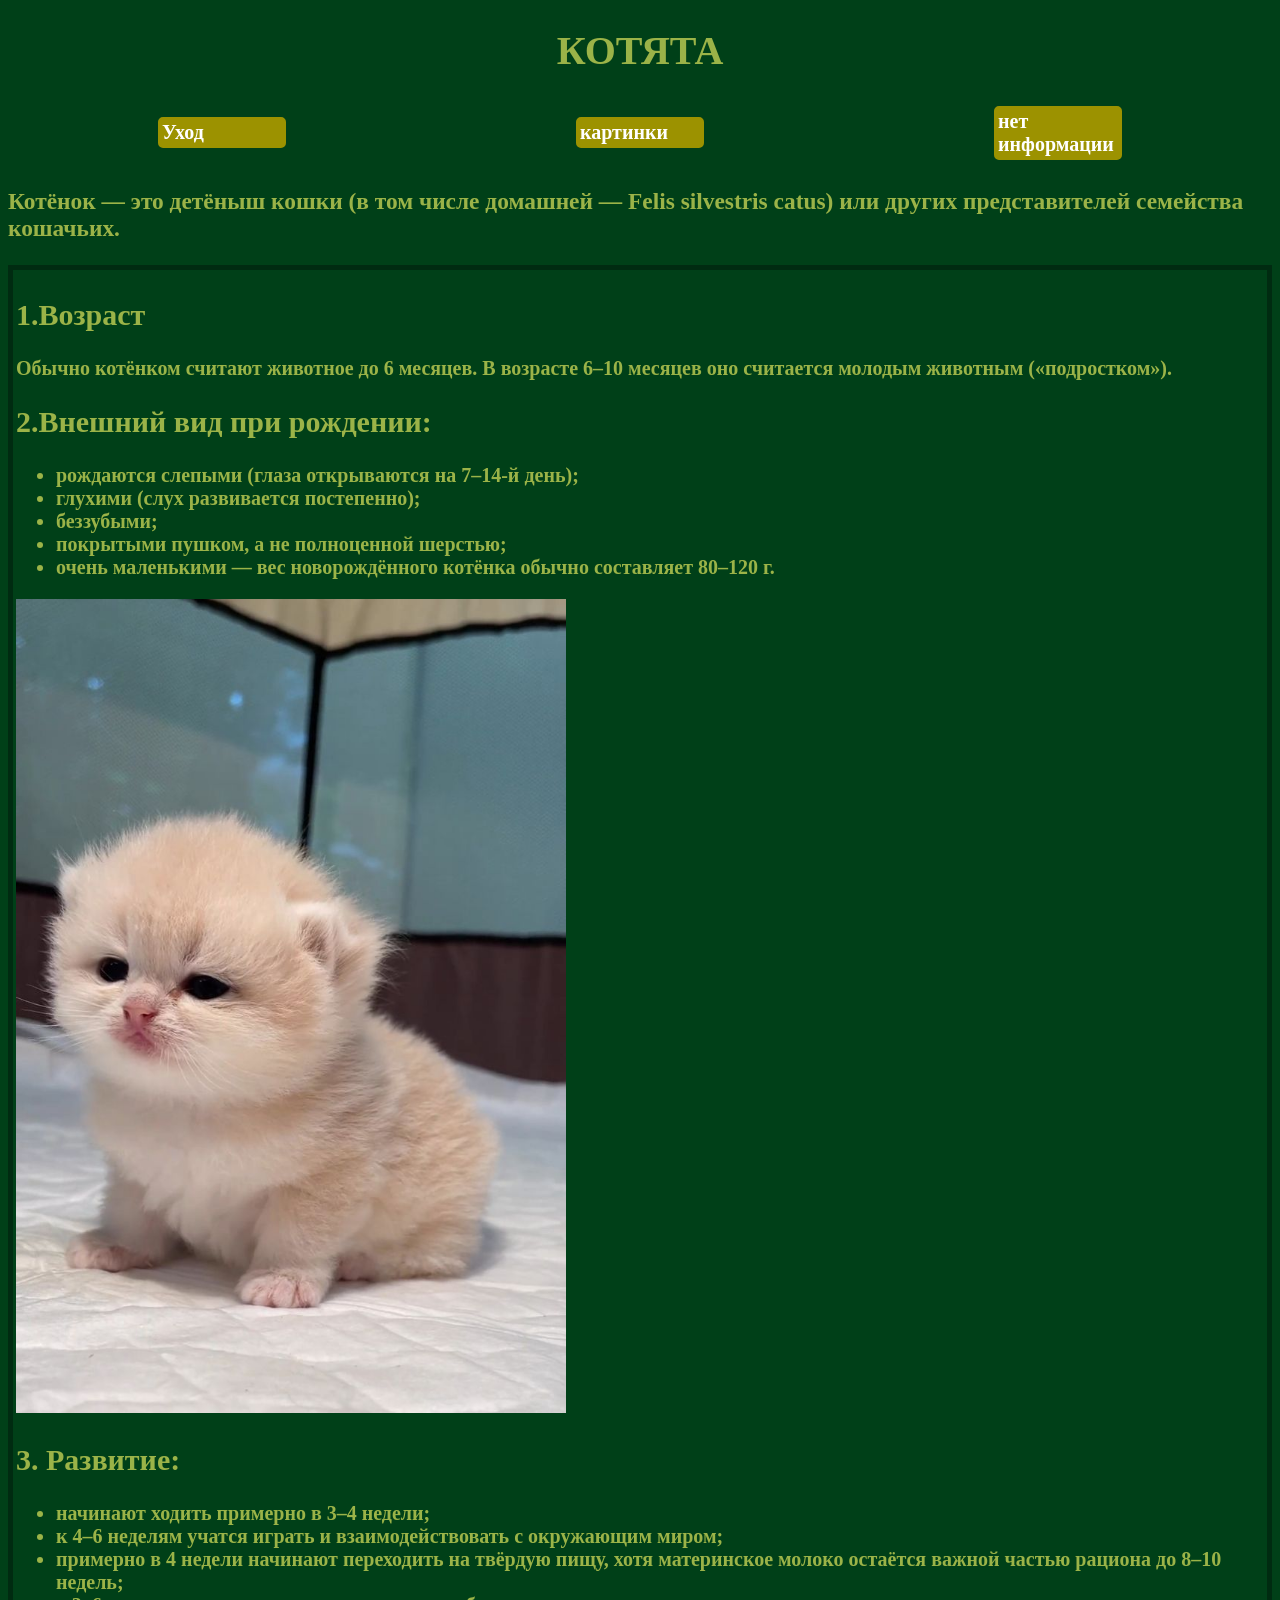
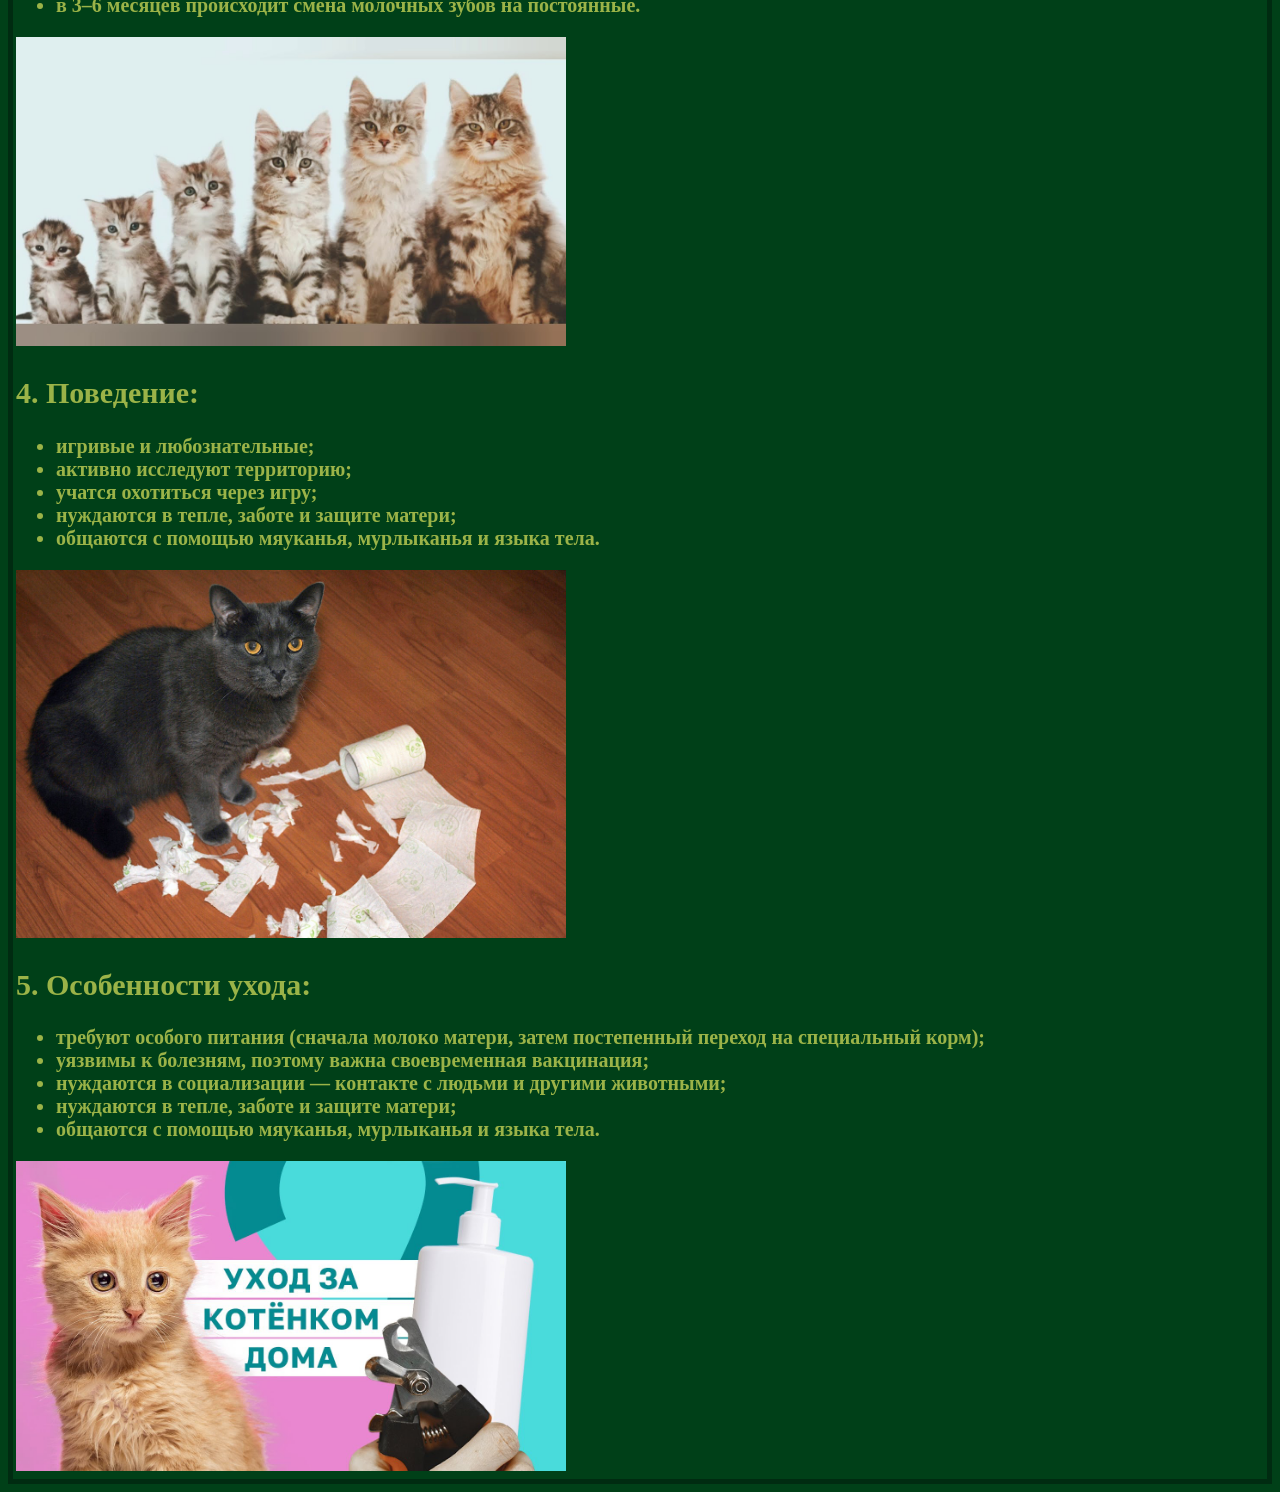
<file: index.html>
<!DOCTYPE html>
<html lang="en">
<head>
    <meta charset="UTF-8">
    <meta name="viewport" content="width=device-width, initial-scale=1.0">
    <title>Document</title>
    <link rel="stylesheet" href="css.css">
</head>
<body>
    <header><h1>КОТЯТА</h1></header>
    <div class = "sl">
        <a href="yxod.html" class = "cnop">Уход</a>
        <a href="kart.html" class = "cnop">картинки</a>
        <a href="404.html" class = "cnop">нет информации</a>
    </div>
    <main>
        <h3>Котёнок — это детёныш кошки (в том числе домашней — Felis silvestris catus) или других представителей семейства кошачьих.</h3>
        <nav>
            <h2>1.Возраст</h2> Обычно котёнком считают животное до 6 месяцев. В возрасте 6–10 месяцев оно считается молодым животным («подростком»).<br>
            <h2>2.Внешний вид при рождении:</h2>
            <div>
            <ul>
                <li>
                    рождаются слепыми (глаза открываются на 7–14‑й день);
                </li>
                <li>
                        глухими (слух развивается постепенно);
                </li>
                <li>
                        беззубыми;
                </li>
                <li>
                        покрытыми пушком, а не полноценной шерстью;
                </li>
                <li>
                    очень маленькими — вес новорождённого котёнка обычно составляет 80–120 г.
                </li>
            </ul>
            <img src="4к.jpg" alt=""> 
            </div> 
            <h2>3. Развитие:</h2>
            <div>
            <ul>
                <li>
                    начинают ходить примерно в 3–4 недели;
                </li>
                <li>
                    к 4–6 неделям учатся играть и взаимодействовать с окружающим миром;
                </li>
                <li>
                    примерно в 4 недели начинают переходить на твёрдую пищу, хотя материнское молоко остаётся важной частью рациона до 8–10 недель;
                </li>
                <li>
                    в 3–6 месяцев происходит смена молочных зубов на постоянные.
                </li>
            </ul>
            <img src="развитие.jpg" alt=""> 
            </div>
            <h2>4. Поведение:</h2>
            <div>
            <ul>
                <li>
                    игривые и любознательные;
                </li>
                <li>
                    активно исследуют территорию;
                </li>
                <li>
                    учатся охотиться через игру;
                </li>
                <li>
                    нуждаются в тепле, заботе и защите матери;
                </li>
                <li>
                    общаются с помощью мяуканья, мурлыканья и языка тела.
                </li>
            </ul>
            <img src="поведение.jpg" alt=""> 
            </div>
            <h2>5. Особенности ухода:</h2>
            <div>
            <ul>
                <li>
                    требуют особого питания (сначала молоко матери, затем постепенный переход на специальный корм);
                </li>
                <li>
                    уязвимы к болезням, поэтому важна своевременная вакцинация;
                </li>
                <li>
                    нуждаются в социализации — контакте с людьми и другими животными;
                </li>
                <li>
                    нуждаются в тепле, заботе и защите матери;
                </li>
                <li>
                    общаются с помощью мяуканья, мурлыканья и языка тела.
                </li>
            </ul>
            <img src="уход.jpg" alt=""> 
            </div>
        </nav>
    </main>
</body>
</html>
</file>
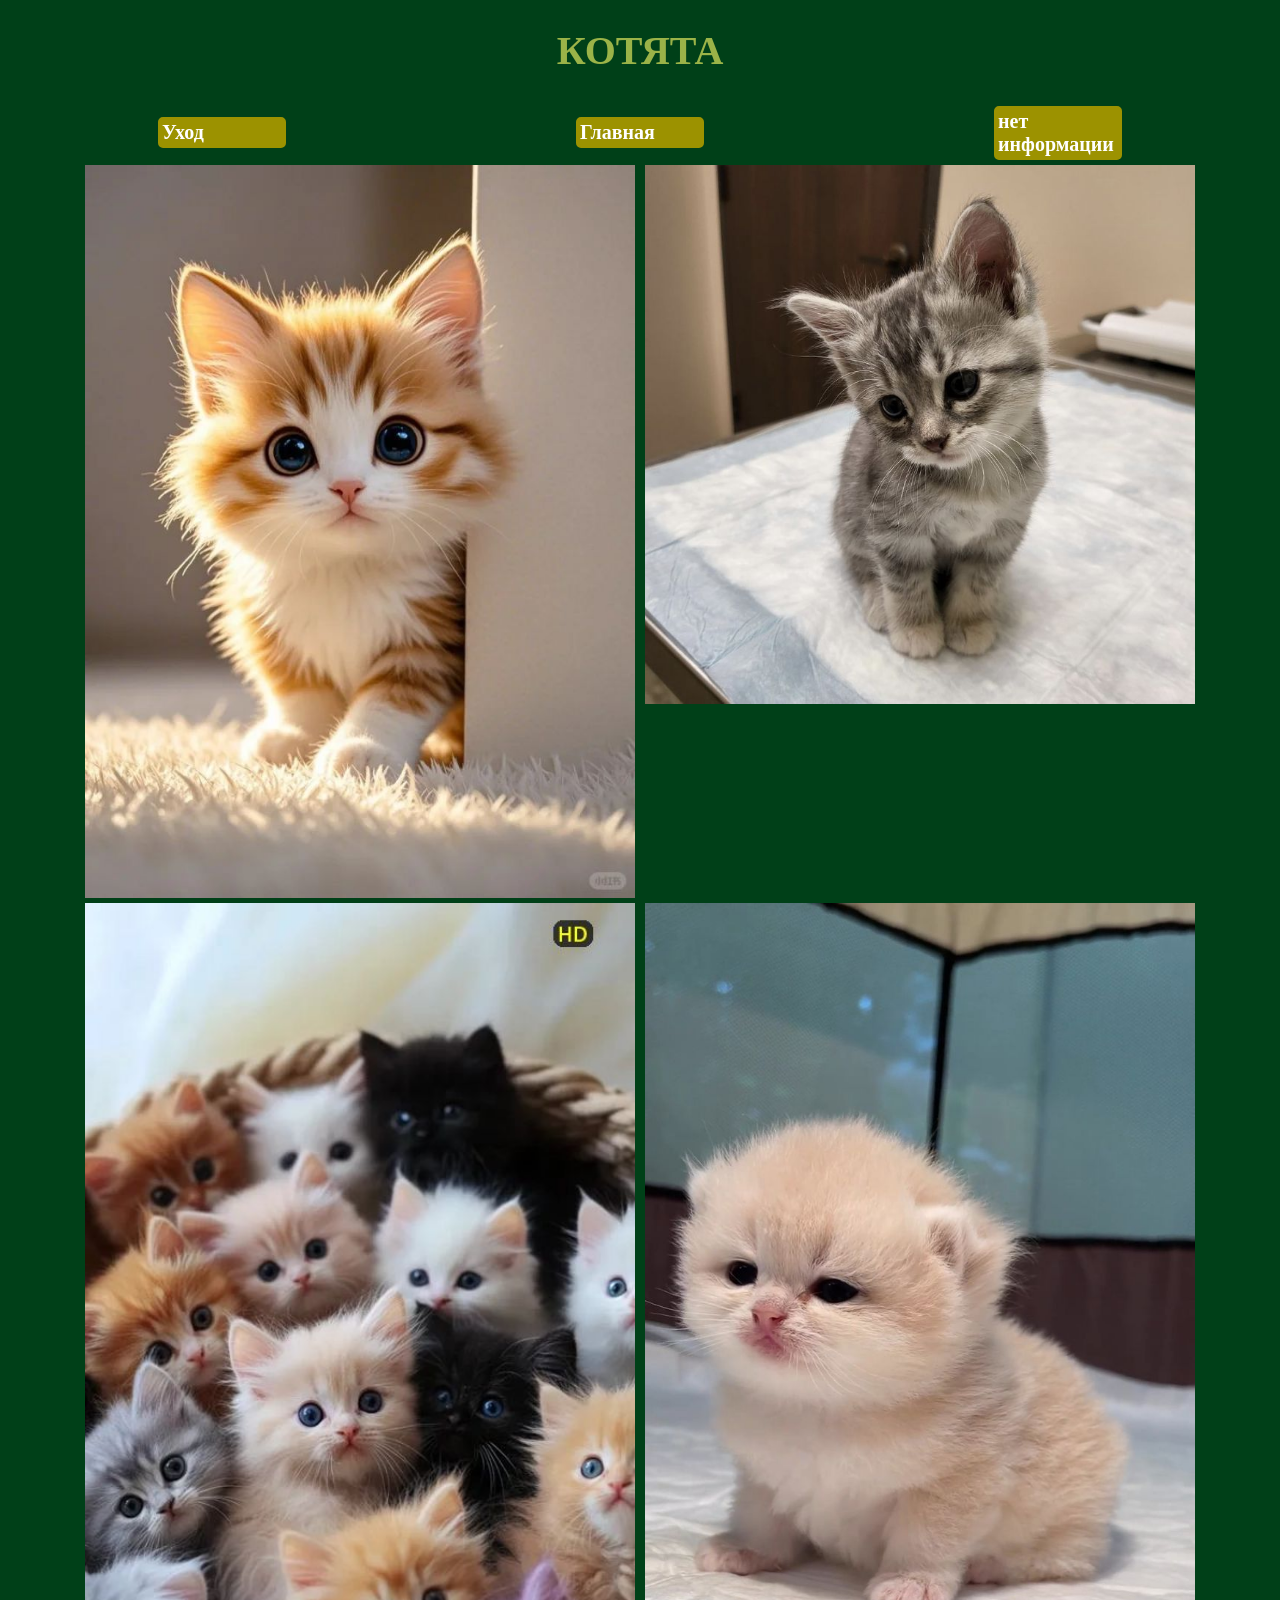
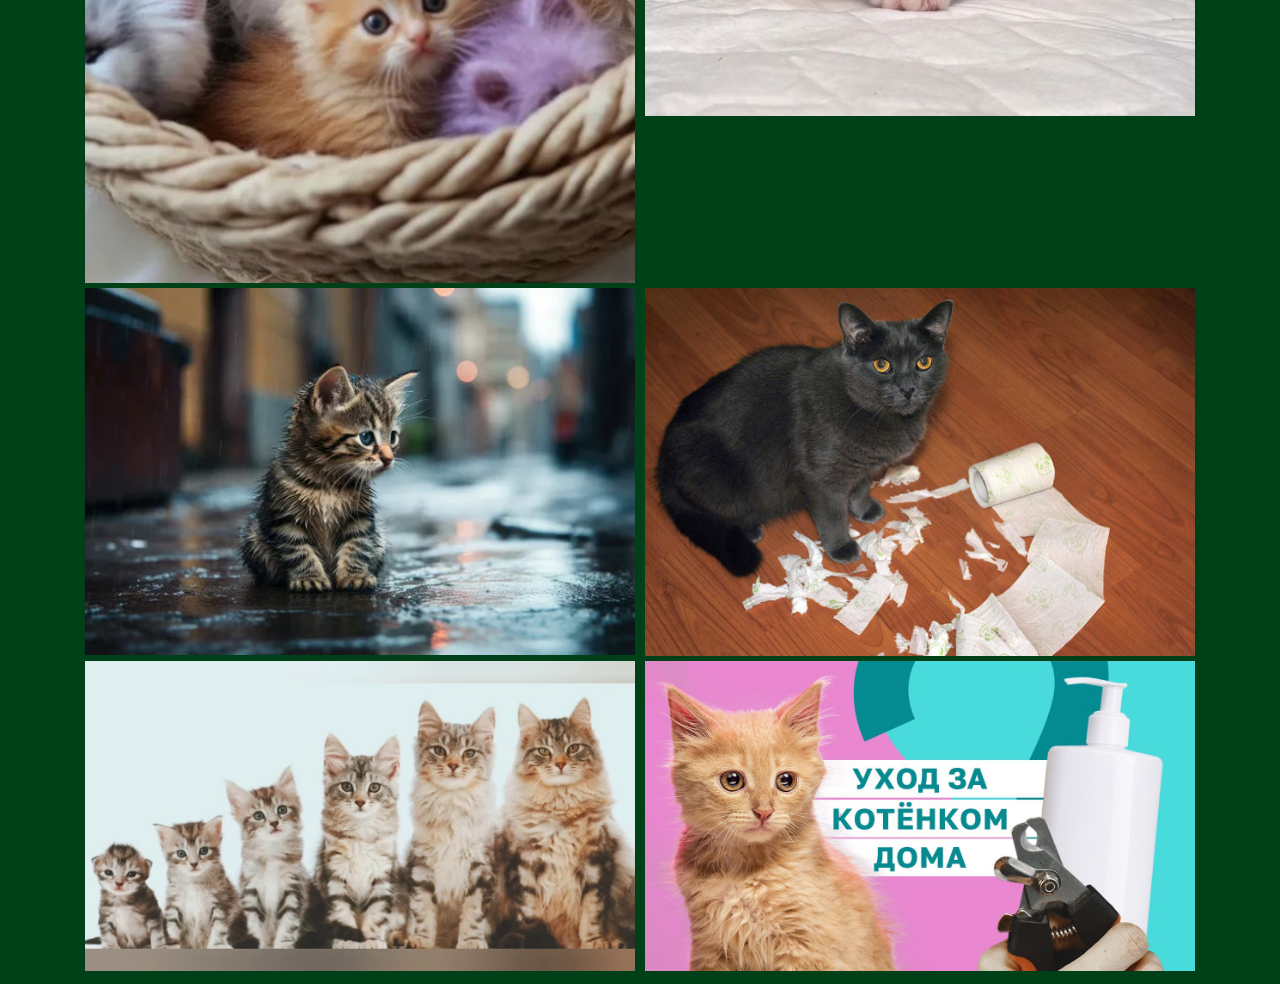
<file: kart.html>
<!DOCTYPE html>
<html lang="en">
<head>
    <meta charset="UTF-8">
    <meta name="viewport" content="width=device-width, initial-scale=1.0">
    <title>Document</title>
    <link rel="stylesheet" href="css.css">
</head>
<body>
    <header><h1>КОТЯТА</h1></header>
    <div class = "sl">
        <a href="yxod.html" class = "cnop">Уход</a>
        <a href="index.html" class = "cnop">Главная</a>
        <a href="404.html" class = "cnop">нет информации</a>
    </div>
    <main>
       <div>
            <section>
                <div class="im">
                    <img src="1к.jpg" alt="1">
                </div>
                <div class="im">
                    <img src="2к.jpg" alt="1">
                </div>
            </section>
            <section>
                <div class="im">
                    <img src="3к.jpg" alt="1">
                </div>
                <div class="im">
                    <img src="4к.jpg" alt="1">
                </div>
            </section>
            <section>
                <div class="im">
                    <img src="печ котик.webp" alt="1">
                </div>
                <div class="im">
                    <img src="поведение.jpg" alt="1">
                </div>
            </section>
            <section>
                <div class="im">
                    <img src="развитие.jpg" alt="1">
                </div>
                <div class="im">
                    <img src="уход.jpg" alt="1">
                </div>
            </section>
       </div>
    </main>
</body>
</html>
</file>
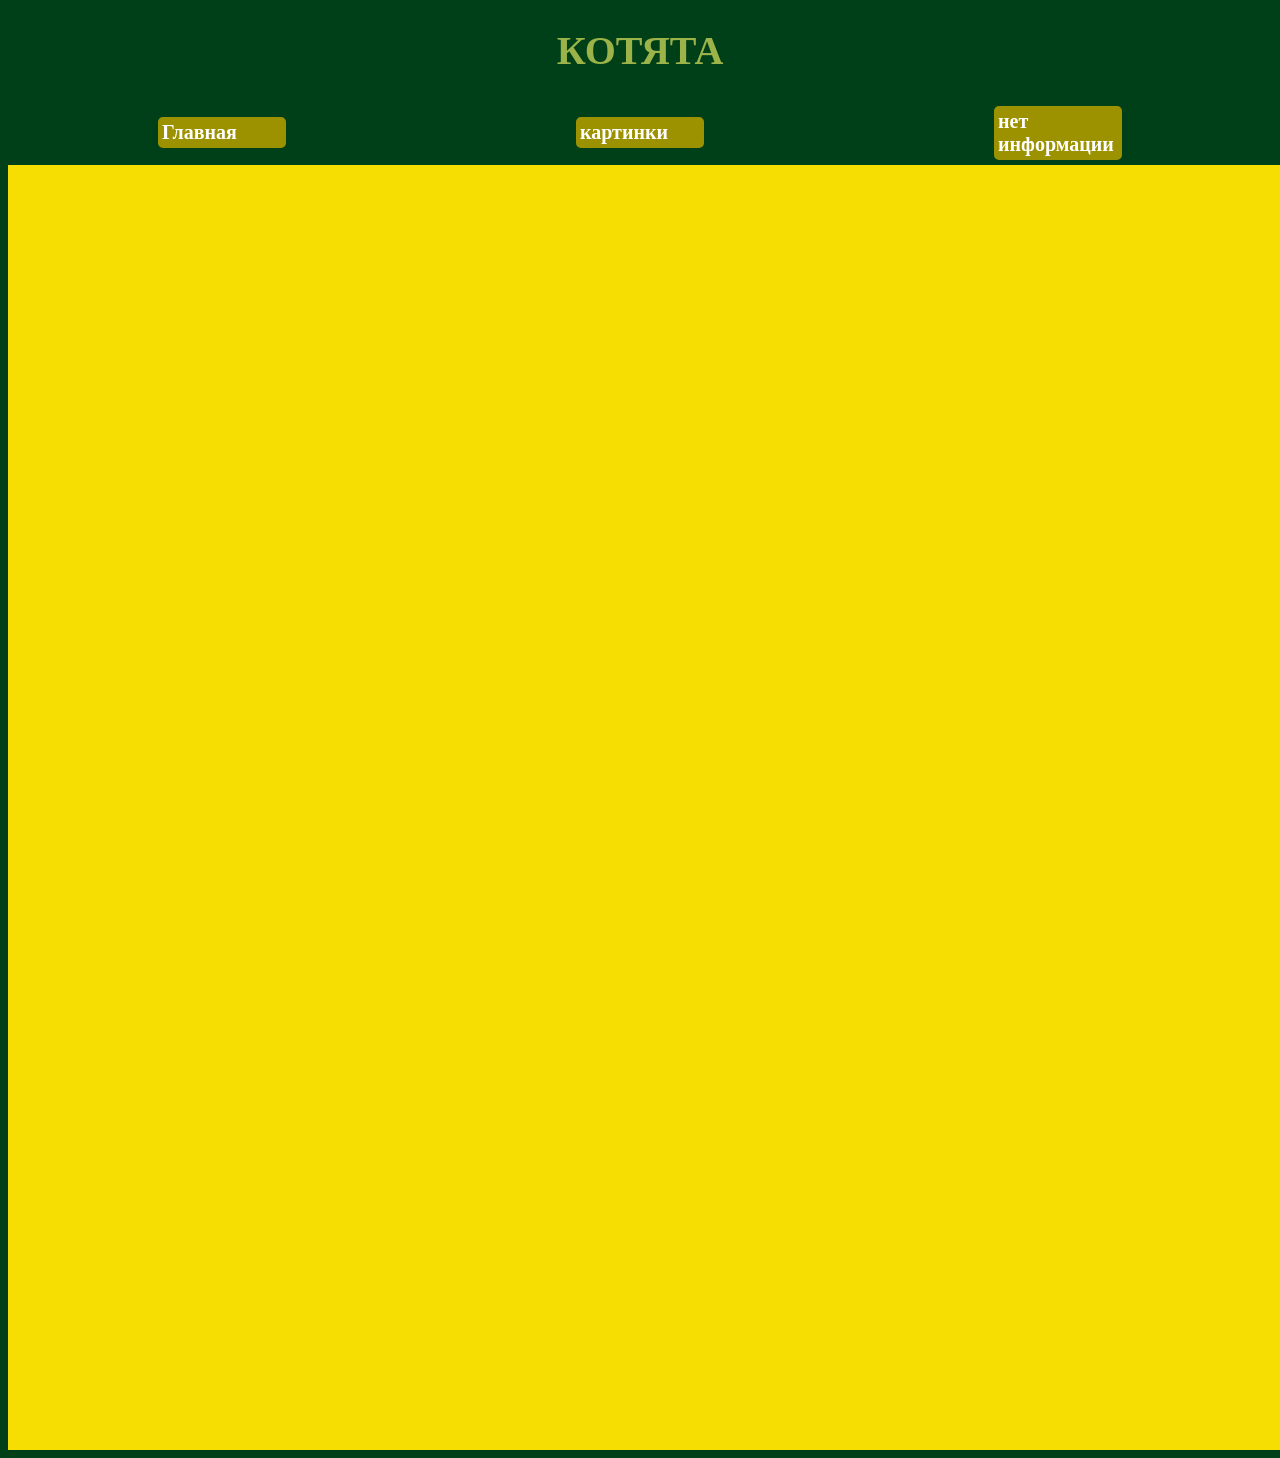
<file: yxod.html>
<!DOCTYPE html>
<html lang="en">
<head>
    <meta charset="UTF-8">
    <meta name="viewport" content="width=device-width, initial-scale=1.0">
    <title>Document</title>
    <link rel="stylesheet" href="css.css">
</head>
<body>
    <header><h1>КОТЯТА</h1></header>
    <div class = "sl">
        <a href="index.html" class = "cnop">Главная</a>
        <a href="kart.html" class = "cnop">картинки</a>
        <a href="404.html" class = "cnop">нет информации</a>
    </div>
    <main>
        <div class="b">
            <iframe src="https://vkvideo.ru/video-218819983_456241475?list=ln-azte0ZIUOaTzsAzEwP" frameborder="0"></iframe>
        </div>
    </main>
</body>
</html>
</file>
<file: css.css>
@import url('https://fonts.googleapis.com/css2?family=Jura:wght@400;700&display=swap');
h1{
    text-align: center;
}
body{
    background-color: #004018;
    color: #9BB348;
    font-weight: bold;
    font-size: 20px;
}
nav{
    border: 5px solid #002B11;
    padding: 3px;
}
.sl{
    display: flex;
    padding: 5px;
    margin: auto;
}
.cnop{
    color: white;
    margin: auto;
    background-color: #9C9200;
    border: 4px solid #9C9200;
    border-radius: 5px;
    text-decoration: none;
    transition: 0.75s;
}
iframe{
    width: 1000px;
    height: 1000px;
}
.b{
    margin: auto;
    background-color: #f7de02;
    width: fit-content;
    height: fit-content;
}
.cnop:hover{
    transform: scale(1.2);
}
@media (min-width: 200px) {
    /* картинки */
    img{
        width: 190px;
    }
    section{
        text-align: center;
    }
    .i404{
        width: 190px;
    }
    /* кнопка */
    .cnop{
        color: white;
        margin: auto;
        background-color: #9C9200;
        border: 4px solid #9C9200;
        border-radius: 5px;
        text-decoration: none;
        transition: 0.75s;
        width: 120px;
    }
    iframe{
        width: 200px;
        height: 200px;
    }
}
@media (min-width: 400px) {
    /* картинки */
    img{
        width: 390px;
    }
    section{
        text-align: center;
    }
    .i404{
        width: 390px;
        text-align: center;
    }
    /* кнопка */
    .cnopr{
        color: white;
        margin: auto;
        background-color: #9C9200;
        border: 4px solid #9C9200;
        border-radius: 5px;
        text-decoration: none;
        transition: 0.75s;
        width: 120px;
    }
    iframe{
        width: 400px;
        height: 400px;
    }
}
@media (min-width: 600px) {
    /* картинки */
    img{
        width: 590px;
    }
    section{
        text-align: center;
    }
    .i404{
        width: 590px;
        text-align: center;
    }
    /* кнопка */
    .cnop{
        color: white;
        margin: auto;
        background-color: #9C9200;
        border: 4px solid #9C9200;
        border-radius: 5px;
        text-decoration: none;
        transition: 0.75s;
        width: 120px;
    }
    iframe{
        width: 600px;
        height: 600px;
    }
}
@media (min-width: 900px) {
    /* картинки */
    img{
        width: 450px;
    }
    section{
        display: flex;
        justify-content: center;
        gap: 3px;
    }
    .i404{
        width: 890px;
        text-align: center;
    }
    /* кнопка */
    .cnop{
        color: white;
        margin: auto;
        background-color: #9C9200;
        border: 4px solid #9C9200;
        border-radius: 5px;
        text-decoration: none;
        transition: 0.75s;
        width: 120px;
    }
    iframe{
        width: 900px;
        height: 900px;
    }
}
  
@media (min-width: 1280px) {
    /* картинки */
    img{
        width: 550px;
    }
    section{
        display: flex;
        justify-content: center;
        gap: 10px;
    }
    .i404{
        width: 1270px;
        text-align: center;
    }
    /* кнопка */
    .cnop{
        color: white;
        margin: auto;
        background-color: #9C9200;
        border: 4px solid #9C9200;
        border-radius: 5px;
        text-decoration: none;
        transition: 0.75s;
        width: 120px;
    }
    iframe{
        width: 1280px;
        height: 1280px;
    }
}
</file>
